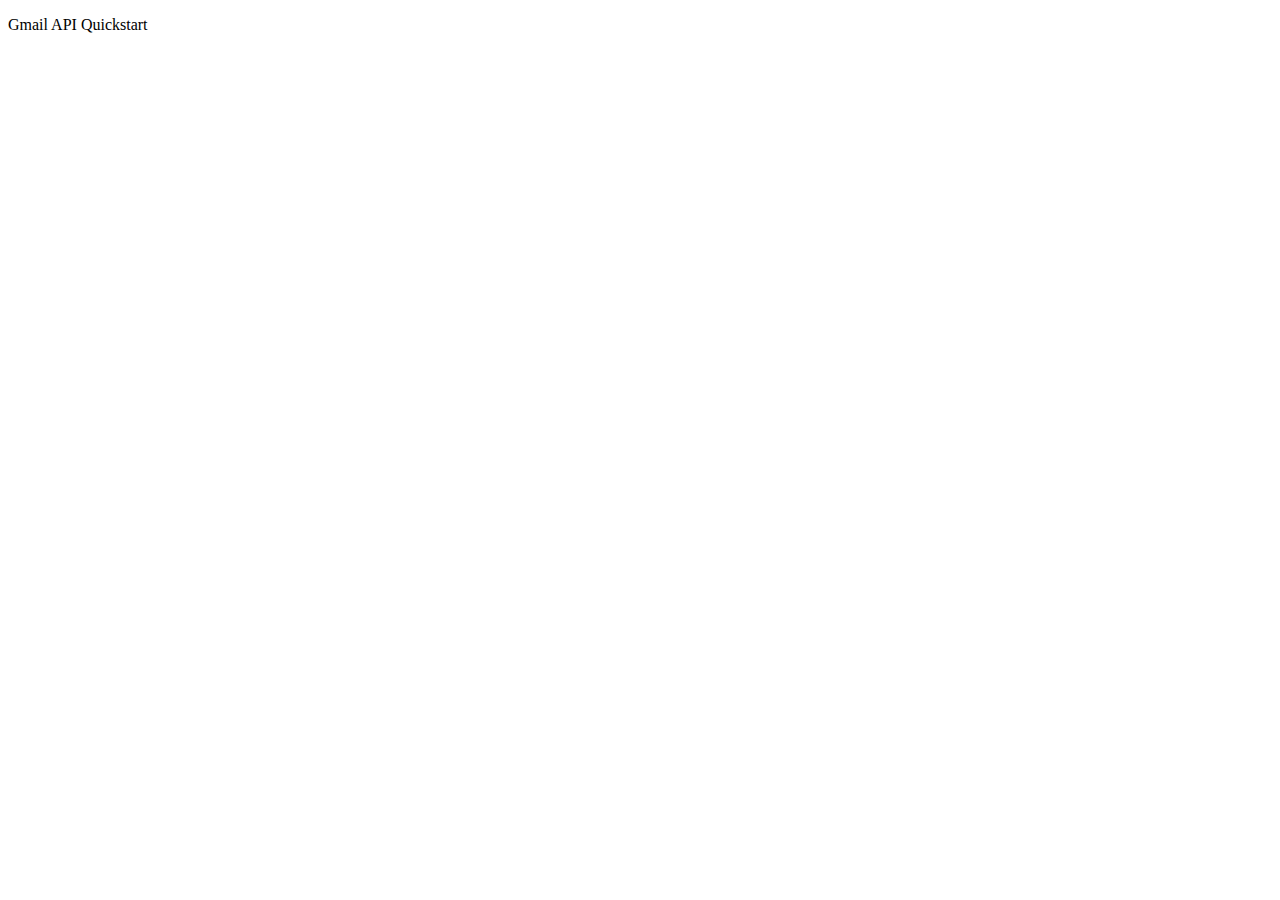
<file: test.html>
<!DOCTYPE html>
<html>
  <head>
    <title>Gmail API Quickstart</title>
    <meta charset="utf-8" />
  </head>
  <body>
    <p>Gmail API Quickstart</p>

    <!--Add buttons to initiate auth sequence and sign out-->
    <button id="authorize_button" style="display: none;">Authorize</button>
    <button id="signout_button" style="display: none;">Sign Out</button>

    <pre id="content"></pre>

    <script type="text/javascript">
      // Client ID and API key from the Developer Console
      var CLIENT_ID = '769177896397-edpv4hv24pa90g30q811vl62h2albhsa.apps.googleusercontent.com';
      var API_KEY = 'AIzaSyDbUIiSuoQ0_xI7ZsF17ZvK2zEQLMD7jaE';

      // Array of API discovery doc URLs for APIs used by the quickstart
      var DISCOVERY_DOCS = ["https://www.googleapis.com/discovery/v1/apis/gmail/v1/rest"];

      // Authorization scopes required by the API; multiple scopes can be
      // included, separated by spaces.
      var SCOPES = 'https://www.googleapis.com/auth/gmail.readonly';

      var authorizeButton = document.getElementById('authorize_button');
      var signoutButton = document.getElementById('signout_button');

      /**
       *  On load, called to load the auth2 library and API client library.
       */
      function handleClientLoad() {
        gapi.load('client:auth2', initClient);
      }

      /**
       *  Initializes the API client library and sets up sign-in state
       *  listeners.
       */
      function initClient() {
        gapi.client.init({
          apiKey: API_KEY,
          clientId: CLIENT_ID,
          discoveryDocs: DISCOVERY_DOCS,
          scope: SCOPES
        }).then(function () {
          // Listen for sign-in state changes.
          gapi.auth2.getAuthInstance().isSignedIn.listen(updateSigninStatus);

          // Handle the initial sign-in state.
          updateSigninStatus(gapi.auth2.getAuthInstance().isSignedIn.get());
          authorizeButton.onclick = handleAuthClick;
          signoutButton.onclick = handleSignoutClick;
        });
      }

      /**
       *  Called when the signed in status changes, to update the UI
       *  appropriately. After a sign-in, the API is called.
       */
      function updateSigninStatus(isSignedIn) {
        if (isSignedIn) {
          authorizeButton.style.display = 'none';
          signoutButton.style.display = 'block';
          listLabels();
        } else {
          authorizeButton.style.display = 'block';
          signoutButton.style.display = 'none';
        }
      }

      /**
       *  Sign in the user upon button click.
       */
      function handleAuthClick(event) {
        gapi.auth2.getAuthInstance().signIn();
      }

      /**
       *  Sign out the user upon button click.
       */
      function handleSignoutClick(event) {
        gapi.auth2.getAuthInstance().signOut();
      }

      /**
       * Append a pre element to the body containing the given message
       * as its text node. Used to display the results of the API call.
       *
       * @param {string} message Text to be placed in pre element.
       */
      function appendPre(message) {
        var pre = document.getElementById('content');
        var textContent = document.createTextNode(message + '\n');
        pre.appendChild(textContent);
      }

      /**
       * Print all Labels in the authorized user's inbox. If no labels
       * are found an appropriate message is printed.
       */
      function listLabels() {
        gapi.client.gmail.users.labels.list({
          'userId': 'me'
        }).then(function(response) {
          var labels = response.result.labels;
          appendPre('Labels:');

          if (labels && labels.length > 0) {
            for (i = 0; i < labels.length; i++) {
              var label = labels[i];
              appendPre(label.name)
            }
          } else {
            appendPre('No Labels found.');
          }
        });
      }

    </script>

    <script async defer src="https://apis.google.com/js/api.js"
      onload="this.onload=function(){};handleClientLoad()"
      onreadystatechange="if (this.readyState === 'complete') this.onload()">
    </script>
  </body>
</html>
</file>
